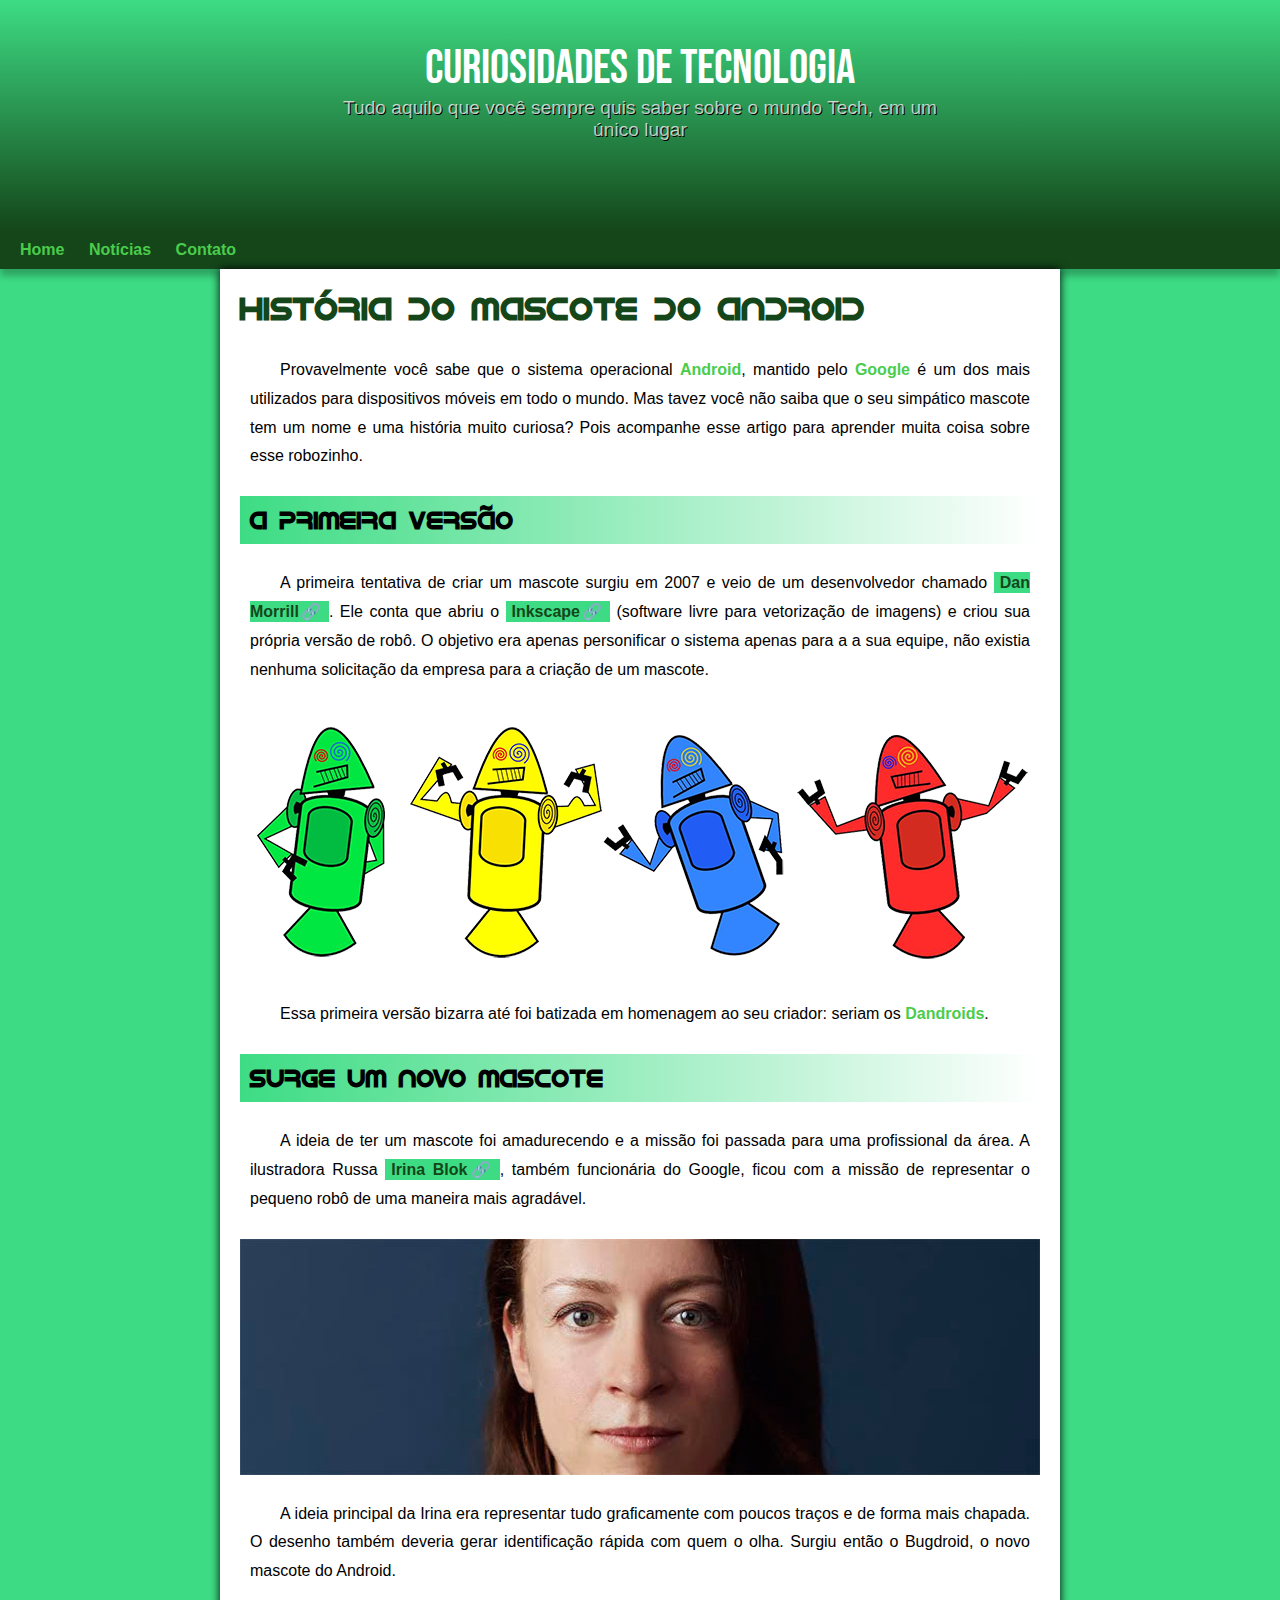
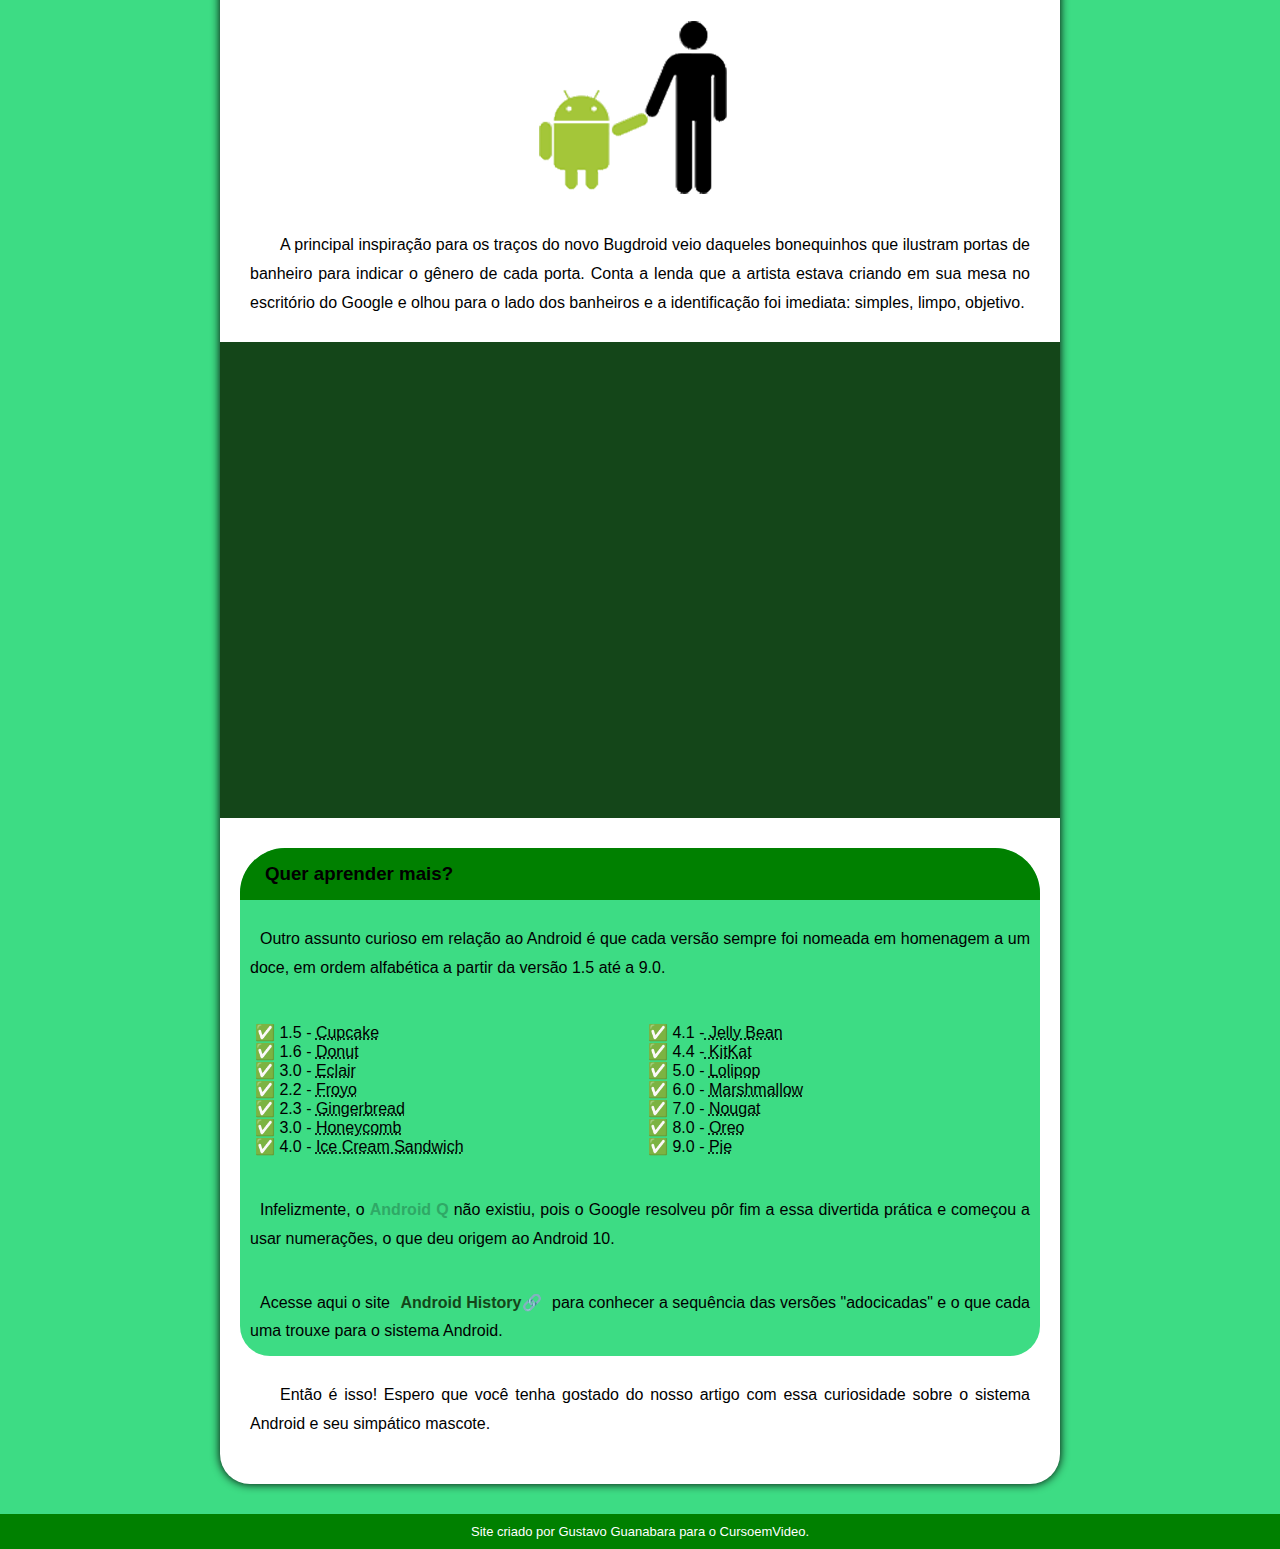
<file: index.html>
<!DOCTYPE html>
<html lang="pt-br">
<head>
    <meta charset="UTF-8">
    <meta name="viewport" content="width=device-width, initial-scale=1.0">
    <title>Projeto</title>
    <link rel="shortcut icon" href="imagens/favicon.ico" type="image/x-icon">
    <link rel="stylesheet" href="style.css">
</head>
<body>
    <header>
        <h1>Curiosidades de Tecnologia</h1>
        <p>Tudo aquilo que você sempre quis saber sobre o mundo Tech, em um único lugar</p>
    </header>
    <nav>
        <a href="">Home</a>
        <a href="">Notícias</a>
        <a href="">Contato </a>
    </nav>
    <main>
        <article>
            <h1>História do Mascote do Android</h1>
            <p>Provavelmente você sabe que o sistema operacional <strong>Android</strong>, mantido pelo <strong>Google</strong> é um dos mais utilizados para dispositivos móveis em todo o mundo. Mas tavez você não saiba que o seu simpático mascote tem um nome e uma história muito curiosa? Pois acompanhe esse artigo para aprender muita coisa sobre esse robozinho.</p>
            <h2>A primeira versão</h2>
            <p>A primeira tentativa de criar um mascote surgiu em 2007 e veio de um desenvolvedor chamado <a class="externo" href="https://androidcommunity.com/dan-morrill-shows-us-the-android-mascot-that-almost-was-20130103/" target="_blank">Dan Morrill</a>. Ele conta que abriu o <a class="externo" href="https://inkscape.org/" target="_blank">Inkscape</a> (software livre para vetorização de imagens) e criou sua própria versão de robô. O objetivo era apenas personificar o sistema apenas para a a sua equipe, não existia nenhuma solicitação da empresa para a criação de um mascote.</p>

            <picture>
                <source media="(max-width:580px)" srcset="imagens/dan-droids-pq.png" type="image/png">
                    <img src="imagens/dan-droids.png" alt="dan-droids">
            </picture>

            <p>Essa primeira versão bizarra até foi batizada em homenagem ao seu criador: seriam os <strong>Dandroids</strong>.</p>
            <h2>Surge um novo mascote</h2>
            <p>A ideia de ter um mascote foi amadurecendo e a missão foi passada para uma profissional da área. A ilustradora Russa <a class="externo" href="https://www.irinablok.com/" target="_blank">Irina Blok</a>, também funcionária do Google, ficou com a missão de representar o pequeno robô de uma maneira mais agradável.</p>
            
            <picture>
                <source media="(max-width: 580px )" srcset="imagens/irina-blok-pq.jpg" type="image/jpg">
                <img src="imagens/irina-blok.jpg" alt="irina-blok">
            </picture>

            <p>A ideia principal da Irina era representar tudo graficamente com poucos traços e de forma mais chapada. O desenho também deveria gerar identificação rápida com quem o olha. Surgiu então o Bugdroid, o novo mascote do Android.</p>

            <img src="imagens/bugdroid.png" alt="bugdroid">

            <p>A principal inspiração para os traços do novo Bugdroid veio daqueles bonequinhos que ilustram portas de banheiro para indicar o gênero de cada porta. Conta a lenda que a artista estava criando em sua mesa no escritório do Google e olhou para o lado dos banheiros e a identificação foi imediata: simples, limpo, objetivo.</p>

            <div class="video">
                <iframe width="560" height="315" src="https://www.youtube.com/embed/l2UDgpLz20M?si=NRrf-gdXpJx1xuTk" title="YouTube video player" frameborder="0" allow="accelerometer; autoplay; clipboard-write; encrypted-media; gyroscope; picture-in-picture; web-share" referrerpolicy="strict-origin-when-cross-origin" allowfullscreen></iframe>
            </div>
            
            <aside>
                <h3>Quer aprender mais? </h3>
                <p>Outro assunto curioso em relação ao Android é que cada versão sempre foi nomeada em homenagem a um doce, em ordem alfabética a partir da versão 1.5 até a 9.0.</p>
                <ul>
                    <li>
                        1.5 - <abbr title="Bolo de Copo">Cupcake</abbr>
                    </li>
                    <li>
                        1.6 - <abbr title="Rosquinha
                        ">Donut</abbr>
                    </li>
                    <li>
                        3.0 - <abbr title="Bomba">Eclair</abbr>
                    </li>

                    <li>
                        2.2 - <abbr title="Iorgurte Congelado">Froyo</abbr>
                    </li>
                    <li>
                        2.3 - <abbr title="Biscoito de Gengibre">Gingerbread</abbr>
                    </li>
                    <li>
                        3.0 - <abbr title="Favo de Mel">Honeycomb</abbr>
                    </li>
                    <li>
                        4.0 - <abbr title="Sanduiche de Sorvete">Ice Cream Sandwich</abbr>
                    </li>
                    <li>
                        4.1 -<abbr title="Jujuba"> Jelly Bean</abbr>
                    </li>
                    <li>
                        4.4 -<abbr title="KitKat"> KitKat</abbr>
                    </li>
                    <li>
                        5.0 - <abbr title="Pirulito">Lolipop</abbr>
                    </li>
                    <li>
                        6.0 - <abbr title="Marshmallow">Marshmallow</abbr>
                    </li>
                    <li>
                        7.0 - <abbr title="Torrone">Nougat</abbr>
                    </li>
                    <li>
                        8.0 - <abbr title="Oreo">Oreo</abbr>
                    </li>
                    <li>
                        9.0 - <abbr title="Torta">Pie</abbr>
                    </li>
                </ul>
                <p>Infelizmente, o <strong>Android Q</strong> não existiu, pois o Google resolveu pôr fim a essa divertida prática e começou a usar numerações, o que deu origem ao Android 10.</p>
                <p>Acesse aqui o site <a class="externo"href="https://www.android.com/intl/pt_br/" target="_blank">Android History</a> para conhecer a sequência das versões "adocicadas" e o que cada uma trouxe para o sistema Android.</p>
            </aside>
            <p>Então é isso! Espero que você tenha gostado do nosso artigo com essa curiosidade sobre o sistema Android e seu simpático mascote.</p>
        </article>
    </main>
    <footer>
        <p>Site criado por <a href="https://gustavoguanabara.github.io/" target="_blank">Gustavo Guanabara</a> para o <a href="https://www.youtube.com/c/CursoemV%C3%ADdeo" target="_blank">CursoemVideo</a>.</p>
    </footer>
</body>
</html>
</file>
<file: style.css>
@charset "UTF-8"; 


@import url('https://fonts.googleapis.com/css2?family=Bebas+Neue&display=swap');

@font-face {
    font-family: 'Android';
    src: url('fontes/idroid.otf') format(opentype);
    font-weight: normal;
}
*{
    margin: 0%;
    padding: 0%;
}
a.externo::after{
    content: '\1F517';
}

:root{
    --cor0: #ffffff;
    --cor1: rgb(75, 204, 75);
    --cor2: #3ddc84;
    --cor3: #2fa866;
    --cor4: #008000;
    --cor5: #144619;

    --fonte-padrão: Arial, Verdana, Helvetica, Sans-Serif;
    --fonte-especial: "Bebas Neue", sans-serif;
    --fonte-android: "Android";
}
body{
 background-color: var(--cor2);
 font-family: var(--fonte-padrão);
}

header{
    background-image: linear-gradient( to top, var(--cor5), #3ddc84);
    text-align: center;
    padding-bottom: 40px;
    font-family: var(--fonte-especial);
    padding-top: 40px;
    
}
header h1 {
    color: white;
    font-size: 3em;
    font-weight: normal;
}
header p{
    color:rgba(255, 255, 255, 0.726);
    font-family: var(--fonte-padrão);
    font-size: 1.2em;
    max-width: 600px;
    margin: auto;
    padding-left: 10px;
    padding-right: 10px;
    padding-bottom: 50px;
    text-shadow: 1px 1px 0px black;
    font-weight: normal;
}
nav{
    background-color: var(--cor5);
    padding: 10px;
    box-shadow: 0px 7px 7px rgba(0, 0, 0, 0.26);

}
nav a {
    padding: 10px;
    text-decoration: none;
    color: var(--cor1);
    font-weight: bold;
    border-radius: 5px;
    transition-duration: .5s;
}
nav a:hover{
    background-color: var(--cor2);
    color: var(--cor5);

}

main{
    background-color:var(--cor0);
    min-width: 320px;
    max-width: 800px;
    margin: auto;
    padding: 20px;
    text-align: justify;
    border-radius: 0px 0px 30px 30px;
    margin-bottom: 30px;
    box-shadow: 0px 0px 10px black;
}
main h1{
    color:var(--cor5);
    font-family: var(--fonte-android);
    padding-bottom: 5px;

}
main h2{
    font-family: var(--fonte-android);
    padding: 10px;
    background-image: linear-gradient(to right, var(--cor2), transparent);
}
main p {
    margin: 15px 0px;
    padding: 10px;
    text-indent: 30px;
    line-height: 1.8em;
}
main strong{
    font-weight: bold;
    color: var(--cor1);
}
main a{
    text-decoration: none;
    color: var(--cor5);
    font-weight: bold;
    background-color: var(--cor2);
    padding: 2px 6px;
}
main a:hover {
    text-decoration: underline;
    color: var(--cor3);
}
aside h3{
    background-color: var(--cor3);
    border-radius: 70px 70px 0px 0px;
    padding: 15px;
}
aside{
    background-color: var(--cor2);
    border-radius: 46px 46px 30px 30px;
}
aside strong{
    color: var(--cor3);
}
div.video{
    background-color: var(--cor5);
    margin: 0px -20px 30px -20px;
    padding: 20px;
    padding-bottom: 57%;
    position: relative;
}
div.video > iframe{
    position: absolute;
    top: 5%;
    left: 5%;
    width: 90%;
    height: 90%;
}
aside h3{
    background-color: var(--cor4);
    border-radius: 45px 45px 0px 0px;
    text-indent: 10px;
}
aside p {
 text-indent: 10px;
 padding:10px;
}
aside ul{
    list-style-position: inside;
    padding: 15px;
    list-style-type: '\2705';
    columns: 2;
    
}
img{
    display: block;
    margin: auto;
    max-width: 100%;
    
}
footer{
    text-align: center;
    background-color: var(--cor4);
    color: var(--cor0);
    font-size: 13px;
    padding: 10px;
}
footer a{
    color: var(--cor0);
    text-decoration: none;
}
</file>
